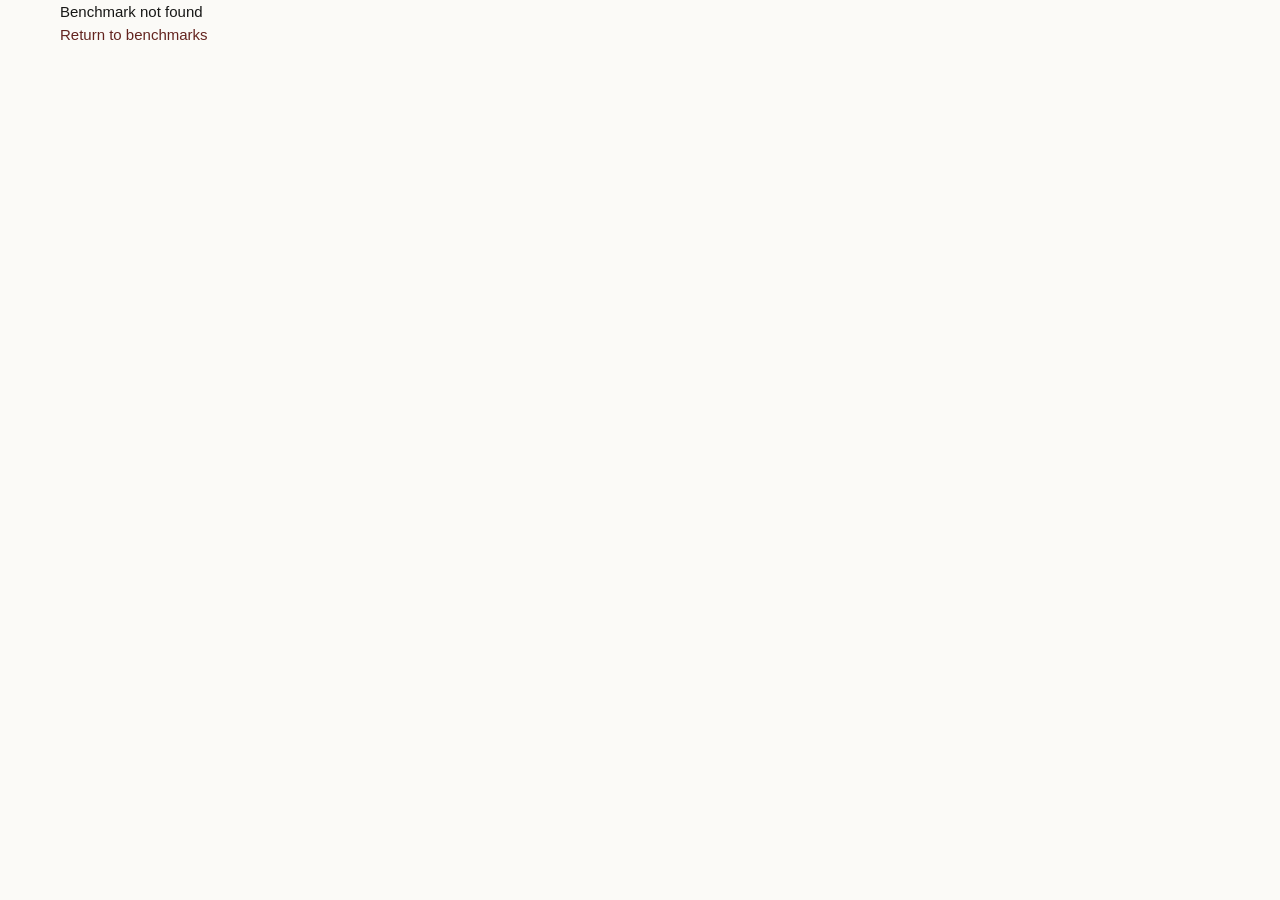
<file: index.html>
<!doctype html>
<html lang="en">
  <head>
    <meta charset="utf-8">
    <meta name="viewport" content="width=device-width, initial-scale=1">
    <title>VLM4Cluster — Vision-Language Clustering Benchmark</title>
    <meta name="description" content="A unified benchmark for image clustering across 20 datasets, 17 methods, and five vision-language model settings.">
    <meta name="referrer" content="strict-origin-when-cross-origin">
    <meta property="og:type" content="website">
    <meta property="og:title" content="VLM4Cluster">
    <meta property="og:description" content="Vision-Language Image Clustering Benchmark across 20 datasets and 17 methods.">
    <meta name="twitter:card" content="summary_large_image">
    <meta name="twitter:title" content="VLM4Cluster">
    <meta property="og:url" content="https://vlm4cluster.github.io/">
<meta property="og:image" content="https://vlm4cluster.github.io/og.png">
<meta name="twitter:image" content="https://vlm4cluster.github.io/og.png">
    <script type="module" crossorigin src="/assets/index-068a2719.js"></script>
    <link rel="stylesheet" crossorigin href="/assets/index-6d8fb3d6.css">
  </head>
  <body>
    <noscript>Enable JavaScript to explore the clustering benchmark results.</noscript>
    <div id="root"></div>
  </body>
</html>
</file>
<file: assets/index-6d8fb3d6.css>
/*! tailwindcss v4.2.1 | MIT License | https://tailwindcss.com */
@layer theme{:root,:host{--font-sans:ui-sans-serif, system-ui, sans-serif, "Apple Color Emoji", "Segoe UI Emoji", "Segoe UI Symbol", "Noto Color Emoji";--font-mono:ui-monospace, SFMono-Regular, Menlo, Monaco, Consolas, "Liberation Mono", "Courier New", monospace;--spacing:.25rem;--default-font-family:var(--font-sans);--default-mono-font-family:var(--font-mono)}}@layer base{*,:after,:before{box-sizing:border-box;border:0 solid;margin:0;padding:0}::backdrop{box-sizing:border-box;border:0 solid;margin:0;padding:0}::-webkit-file-upload-button{box-sizing:border-box;border:0 solid;margin:0;padding:0}::file-selector-button{box-sizing:border-box;border:0 solid;margin:0;padding:0}html,:host{-webkit-text-size-adjust:100%;-moz-tab-size:4;tab-size:4;line-height:1.5;font-family:var(--default-font-family,ui-sans-serif, system-ui, sans-serif, "Apple Color Emoji", "Segoe UI Emoji", "Segoe UI Symbol", "Noto Color Emoji");font-feature-settings:var(--default-font-feature-settings,normal);font-variation-settings:var(--default-font-variation-settings,normal);-webkit-tap-highlight-color:transparent}hr{height:0;color:inherit;border-top-width:1px}abbr:where([title]){-webkit-text-decoration:underline dotted;text-decoration:underline dotted}h1,h2,h3,h4,h5,h6{font-size:inherit;font-weight:inherit}a{color:inherit;-webkit-text-decoration:inherit;-webkit-text-decoration:inherit;-webkit-text-decoration:inherit;-webkit-text-decoration:inherit;text-decoration:inherit}b,strong{font-weight:bolder}code,kbd,samp,pre{font-family:var(--default-mono-font-family,ui-monospace, SFMono-Regular, Menlo, Monaco, Consolas, "Liberation Mono", "Courier New", monospace);font-feature-settings:var(--default-mono-font-feature-settings,normal);font-variation-settings:var(--default-mono-font-variation-settings,normal);font-size:1em}small{font-size:80%}sub,sup{vertical-align:baseline;font-size:75%;line-height:0;position:relative}sub{bottom:-.25em}sup{top:-.5em}table{text-indent:0;border-color:inherit;border-collapse:collapse}:-moz-focusring{outline:auto}progress{vertical-align:baseline}summary{display:list-item}ol,ul,menu{list-style:none}img,svg,video,canvas,audio,iframe,embed,object{vertical-align:middle;display:block}img,video{max-width:100%;height:auto}button,input,select,optgroup,textarea{font:inherit;font-feature-settings:inherit;font-variation-settings:inherit;letter-spacing:inherit;color:inherit;opacity:1;background-color:#0000;border-radius:0}::-webkit-file-upload-button{font:inherit;font-feature-settings:inherit;font-variation-settings:inherit;letter-spacing:inherit;color:inherit;opacity:1;background-color:#0000;border-radius:0}::file-selector-button{font:inherit;font-feature-settings:inherit;font-variation-settings:inherit;letter-spacing:inherit;color:inherit;opacity:1;background-color:#0000;border-radius:0}:where(select:-webkit-any([multiple],[size])) optgroup{font-weight:bolder}:where(select:is([multiple],[size])) optgroup{font-weight:bolder}:where(select:-webkit-any([multiple],[size])) optgroup option{padding-inline-start:20px}:where(select:is([multiple],[size])) optgroup option{padding-inline-start:20px}::-webkit-file-upload-button{margin-inline-end:4px}::file-selector-button{margin-inline-end:4px}::placeholder{opacity:1}@supports (not ((-webkit-appearance:-apple-pay-button))) or (contain-intrinsic-size:1px){::placeholder{color:currentColor}@supports (color:color-mix(in lab, red, red)){::placeholder{color:color-mix(in oklab, currentcolor 50%, transparent)}}}textarea{resize:vertical}::-webkit-search-decoration{-webkit-appearance:none}::-webkit-date-and-time-value{min-height:1lh;text-align:inherit}::-webkit-datetime-edit{display:inline-flex}::-webkit-datetime-edit-fields-wrapper{padding:0}::-webkit-datetime-edit{padding-block-start:0;padding-block-end:0}::-webkit-datetime-edit-year-field{padding-block-start:0;padding-block-end:0}::-webkit-datetime-edit-month-field{padding-block-start:0;padding-block-end:0}::-webkit-datetime-edit-day-field{padding-block-start:0;padding-block-end:0}::-webkit-datetime-edit-hour-field{padding-block-start:0;padding-block-end:0}::-webkit-datetime-edit-minute-field{padding-block-start:0;padding-block-end:0}::-webkit-datetime-edit-second-field{padding-block-start:0;padding-block-end:0}::-webkit-datetime-edit-millisecond-field{padding-block-start:0;padding-block-end:0}::-webkit-datetime-edit-meridiem-field{padding-block-start:0;padding-block-end:0}::-webkit-calendar-picker-indicator{line-height:1}:-moz-ui-invalid{box-shadow:none}button{-webkit-appearance:button;appearance:button}input:where([type=button],[type=reset],[type=submit]){-webkit-appearance:button;appearance:button}::-webkit-file-upload-button{-webkit-appearance:button;appearance:button}::file-selector-button{-webkit-appearance:button;appearance:button}::-webkit-inner-spin-button{height:auto}::-webkit-outer-spin-button{height:auto}[hidden]:where(:not([hidden=until-found])){display:none!important}}@layer components;@layer utilities{.sr-only{clip-path:inset(50%);white-space:nowrap;border-width:0;width:1px;height:1px;margin:-1px;padding:0;position:absolute;overflow:hidden}.absolute{position:absolute}.relative{position:relative}.static{position:static}.start:not(:-webkit-any(:lang(ae),:lang(ar),:lang(arc),:lang(bcc),:lang(bqi),:lang(ckb),:lang(dv),:lang(fa),:lang(glk),:lang(he),:lang(ku),:lang(mzn),:lang(nqo),:lang(pnb),:lang(ps),:lang(sd),:lang(ug),:lang(ur),:lang(yi))){left:var(--spacing)}.start:not(:is(:lang(ae),:lang(ar),:lang(arc),:lang(bcc),:lang(bqi),:lang(ckb),:lang(dv),:lang(fa),:lang(glk),:lang(he),:lang(ku),:lang(mzn),:lang(nqo),:lang(pnb),:lang(ps),:lang(sd),:lang(ug),:lang(ur),:lang(yi))){left:var(--spacing)}.start:-webkit-any(:lang(ae),:lang(ar),:lang(arc),:lang(bcc),:lang(bqi),:lang(ckb),:lang(dv),:lang(fa),:lang(glk),:lang(he),:lang(ku),:lang(mzn),:lang(nqo),:lang(pnb),:lang(ps),:lang(sd),:lang(ug),:lang(ur),:lang(yi)){right:var(--spacing)}.start:is(:lang(ae),:lang(ar),:lang(arc),:lang(bcc),:lang(bqi),:lang(ckb),:lang(dv),:lang(fa),:lang(glk),:lang(he),:lang(ku),:lang(mzn),:lang(nqo),:lang(pnb),:lang(ps),:lang(sd),:lang(ug),:lang(ur),:lang(yi)){right:var(--spacing)}.isolate{isolation:isolate}.table{display:table}}:root{--accent:#8b352f;--accent-dark:#64241f;--ink:#171716;--muted:#686662;--line:#d7d3cc;--line-dark:#aaa49b;--paper:#fbfaf7;--surface:#fff;--soft:#f1efea;--dark:#161513}*{box-sizing:border-box}html{scroll-behavior:smooth;scroll-padding-top:30px}body{background:var(--paper);color:var(--ink);-webkit-font-smoothing:antialiased;margin:0;font-family:Arial,Helvetica,sans-serif;font-size:15px;line-height:1.55}button,select,input{font:inherit}button,a,select,input,[tabindex="0"]{outline-color:var(--accent);outline-offset:3px}a{color:var(--accent-dark);text-underline-offset:3px}.site-shell{min-height:100vh}.page-width{width:min(1160px,100% - 48px);margin-left:auto;margin-right:auto}.skip-link{z-index:100;background:var(--surface);color:var(--ink);padding:8px 11px;position:fixed;top:10px;left:10px;transform:translateY(-170%)}.skip-link:focus{transform:translateY(0)}.sr-only{clip:rect(0, 0, 0, 0);white-space:nowrap;border:0;width:1px;height:1px;padding:0;position:absolute;overflow:hidden}.topbar{background:var(--dark);border-bottom:1px solid #2e2c28}.topbar-inner{justify-content:space-between;align-items:center;gap:28px;min-height:60px;display:flex}.brand{color:#f7f5ef;font-family:Georgia,Times New Roman,serif;font-size:19px;font-weight:400;text-decoration:none}.brand span{font-family:Arial,Helvetica,sans-serif;font-weight:800}.nav-links{align-items:center;gap:28px;display:flex}.nav-links a{color:#ccc8c0;letter-spacing:.02em;font-size:12px;text-decoration:none}.nav-links a:hover{color:#fff}.task-header,.dataset-header{padding-top:48px}.breadcrumb{color:#77736c;letter-spacing:.08em;text-transform:uppercase;flex-wrap:wrap;gap:8px;margin-bottom:27px;font-family:Menlo,Monaco,Consolas,monospace;font-size:10px;display:flex}.breadcrumb a{color:#4f4c47}.eyebrow,.section-kicker{color:var(--accent);letter-spacing:.13em;text-transform:uppercase;margin:0 0 10px;font-family:Menlo,Monaco,Consolas,monospace;font-size:10px;font-weight:700}.task-header h1,.dataset-header h1{letter-spacing:-.045em;max-width:980px;margin:0;font-family:Georgia,Times New Roman,serif;font-size:clamp(2.8rem,5vw,4.35rem);font-weight:400;line-height:.98}.dataset-header h1{font-size:clamp(3rem,5.5vw,4.6rem)}.task-description,.dataset-description{color:#373532;max-width:850px;margin:20px 0 0;font-family:Georgia,Times New Roman,serif;font-size:16px;line-height:1.7}.task-meta{border-top:1px solid var(--line-dark);border-bottom:1px solid var(--line-dark);color:var(--muted);letter-spacing:.06em;text-transform:uppercase;flex-wrap:wrap;gap:12px 30px;margin-top:23px;padding:15px 0;font-family:Menlo,Monaco,Consolas,monospace;font-size:10px;display:flex}.task-meta strong{color:var(--ink);font-size:12px}.project-links{flex-wrap:wrap;gap:22px;margin-top:20px;font-size:13px;font-weight:700;display:flex}.page-rule{background:var(--line-dark);border:0;height:1px;margin:43px 0}.section-heading-row,.leaderboard-heading{grid-template-columns:minmax(0,1fr) minmax(280px,460px);align-items:end;gap:40px;display:grid}.section-heading-row h2,.leaderboard-heading h2,.protocol-section h2,.paper-section h2{margin:0;font-family:Georgia,Times New Roman,serif;font-size:31px;font-weight:400;line-height:1.2}.section-heading-row h2 span{color:var(--muted);font-family:Menlo,Monaco,Consolas,monospace;font-size:12px;font-weight:400}.section-heading-row>p,.leaderboard-heading>p{color:var(--muted);margin:0;font-size:13px}.directory-controls{border-top:1px solid var(--line);border-bottom:1px solid var(--line);grid-template-columns:1fr 1fr 1fr;gap:18px;margin-top:28px;padding:17px 0;display:grid}.control-block{flex-direction:column;gap:6px;min-width:0;display:flex}.wide-control{grid-column:1/-1}.control-block label,.control-label,.setup-selector>span,.view-switcher>div>span{color:#595650;letter-spacing:.08em;text-transform:uppercase;font-family:Menlo,Monaco,Consolas,monospace;font-size:9px;font-weight:700}.control-block select,.control-block input,.detail-controls select,.detail-controls input{background:var(--surface);height:38px;color:var(--ink);border:1px solid #bdb8b0;border-radius:0;font-size:13px}.control-block select,.detail-controls select{padding:0 31px 0 10px}.control-block input,.detail-controls input{padding:0 10px}.compact-tabs,.metric-tabs{flex-wrap:wrap;gap:6px;display:flex}.compact-tabs button,.metric-tabs button,.view-switcher button{background:var(--surface);color:#4a4742;cursor:pointer;border:1px solid #bcb7af;border-radius:0;min-height:36px;padding:7px 11px;font-size:11px}.compact-tabs button:hover,.metric-tabs button:hover,.view-switcher button:hover{color:var(--ink);border-color:#6c6861}.compact-tabs button.active,.metric-tabs button.active,.view-switcher button.active{border-color:var(--dark);background:var(--dark);color:#fff}.compact-tabs small{color:#a68f8b;font-size:9px}.metric-control{justify-self:end}.data-note{border-left:3px solid var(--accent);color:#644942;background:#f6efeb;margin:18px 0;padding:9px 12px;font-size:11px}.setup-status-note{color:var(--muted);background:#faf9f6;border:1px solid #d7d2ca;margin:-8px 0 18px;padding:10px 12px;font-size:11px}.setup-status-note strong{color:var(--ink)}.experiment-settings{color:var(--muted);margin:0 0 18px;font-size:12px}.experiment-settings summary{width:-moz-fit-content;width:fit-content;color:var(--ink);cursor:pointer}.experiment-settings p{margin:8px 0 0}.empty-panel{border:1px solid var(--line);background:var(--surface);min-height:112px;color:var(--muted);align-items:center;gap:8px;padding:28px;display:flex}.empty-panel strong{color:var(--ink)}.table-scroll{border:1px solid var(--line);background:var(--surface);overflow-x:auto}.table-scroll:focus-visible{box-shadow:0 0 0 3px #8b352f2e}.benchmark-directory table,.results-table{border-collapse:collapse;width:100%;min-width:900px;font-size:13px}.benchmark-directory th,.benchmark-directory td,.results-table th,.results-table td{vertical-align:middle;border-bottom:1px solid #dedad3;border-right:1px solid #e5e1da;padding:12px 14px}.benchmark-directory th:last-child,.benchmark-directory td:last-child,.results-table th:last-child,.results-table td:last-child{border-right:0}.benchmark-directory tbody tr:last-child td,.results-table tbody tr:last-child td{border-bottom:0}.benchmark-directory thead th,.results-table thead th{color:#37342f;letter-spacing:.07em;text-align:left;text-transform:uppercase;background:#eae7e1;font-family:Menlo,Monaco,Consolas,monospace;font-size:9px;font-weight:700}.benchmark-directory tbody tr:hover,.results-table tbody tr:hover{background:#f6f3ee}.benchmark-directory td:first-child{min-width:185px}.benchmark-name{color:var(--accent-dark);font-family:Georgia,Times New Roman,serif;font-size:17px;font-weight:700;text-decoration:none;display:block}.benchmark-name:hover{text-decoration:underline}.benchmark-directory td small{color:#8a867e;margin-top:2px;font-family:Menlo,Monaco,Consolas,monospace;font-size:9px;display:block}.numeric{white-space:nowrap;text-align:center!important}.score-cell{color:var(--ink);font-variant-numeric:tabular-nums;font-weight:700}.reported-method em{color:var(--accent);text-transform:uppercase;margin-left:4px;font-size:9px;font-style:normal;font-weight:700}.pending-value,.pending-label{color:#77736c}.action-column{min-width:150px}.action-column a{font-size:11px;font-weight:700;text-decoration:none}.action-column a:hover{text-decoration:underline}.no-results{color:var(--muted);text-align:center;margin:0;padding:25px}.evaluation-list{border-top:1px solid var(--line-dark);margin-top:24px}.evaluation-list>a{border-bottom:1px solid var(--line);color:var(--ink);grid-template-columns:42px minmax(0,1fr) auto;align-items:center;gap:18px;padding:18px 4px;text-decoration:none;display:grid}.evaluation-list>a:hover{background:#f4f1ec}.evaluation-index{color:var(--accent);font-family:Menlo,Monaco,Consolas,monospace;font-size:10px}.evaluation-list strong,.evaluation-list small{display:block}.evaluation-list strong{font-family:Georgia,Times New Roman,serif;font-size:17px}.evaluation-list small{color:var(--muted);margin-top:2px;font-size:11px}.protocol-section{grid-template-columns:minmax(220px,.7fr) minmax(0,1.3fr);gap:50px;display:grid}.protocol-copy>p{color:#45423e;max-width:720px;margin:0}.protocol-copy dl{border-top:1px solid var(--line-dark);margin:23px 0 0}.protocol-copy dl div{border-bottom:1px solid var(--line);grid-template-columns:90px minmax(0,1fr);gap:20px;padding:10px 0;display:grid}.protocol-copy dt{font-family:Menlo,Monaco,Consolas,monospace;font-size:11px;font-weight:700}.protocol-copy dd{color:var(--muted);margin:0;font-size:13px}.paper-section{padding-bottom:60px}.paper-section>p:not(.section-kicker){max-width:780px;color:var(--muted)}.paper-section pre{border:1px solid var(--line);background:var(--soft);color:#5e5a54;max-width:820px;margin:18px 0 0;padding:14px 16px;font-family:Menlo,Monaco,Consolas,monospace;font-size:11px;overflow-x:auto}.dataset-leaderboard{padding-bottom:8px}.view-switcher{border-top:1px solid var(--line);border-bottom:1px solid var(--line);gap:10px;margin-top:28px;padding:13px 0;display:grid}.view-switcher>div{flex-wrap:wrap;align-items:center;gap:6px;display:flex}.view-switcher>div>span{width:178px}.setup-selector{grid-template-columns:164px minmax(0,1fr);align-items:start;gap:14px;margin-top:18px;display:grid}.comparison-selector{border-top:1px solid var(--line);border-bottom:1px solid var(--line);gap:12px;margin-top:18px;padding:14px 0;display:grid}.comparison-selector>div{flex-wrap:wrap;align-items:center;gap:8px;display:flex}.comparison-selector>div>span:first-child{color:#595650;letter-spacing:.08em;text-transform:uppercase;width:164px;font-family:Menlo,Monaco,Consolas,monospace;font-size:9px;font-weight:700}.comparison-selector strong{background:var(--surface);border:1px solid #bcb7af;padding:7px 10px;font-size:11px}.setup-selector>span{padding-top:11px}.leaderboard-summary{border:1px solid var(--line);background:var(--soft);color:var(--muted);flex-wrap:wrap;gap:10px 28px;margin-top:19px;padding:11px 13px;font-size:11px;display:flex}.leaderboard-summary strong{color:var(--ink)}.detail-controls{flex-wrap:wrap;gap:18px;margin:18px 0 12px;display:flex}.detail-controls label{color:#595650;letter-spacing:.08em;text-transform:uppercase;flex-direction:column;gap:5px;min-width:220px;font-family:Menlo,Monaco,Consolas,monospace;font-size:9px;font-weight:700;display:flex}.results-table-wrap{margin-bottom:40px}.results-table .rank-cell{text-align:center;width:66px}.results-table .method-name{color:var(--accent-dark);font-family:Georgia,Times New Roman,serif;font-size:15px;font-weight:700}.results-table th button{min-width:44px;min-height:32px;color:inherit;cursor:pointer;font-family:inherit;font-size:inherit;font-weight:inherit;letter-spacing:inherit;text-transform:inherit;background:0 0;border:0;padding:6px 8px}.comparison-table{min-width:760px}.delta-cell{font-weight:700}.delta-cell.positive{color:#27613c}.delta-cell.negative{color:#8b352f}.results-table th button.active{color:var(--accent-dark);text-decoration:underline;-webkit-text-decoration-color:var(--accent);-webkit-text-decoration-color:var(--accent);-webkit-text-decoration-color:var(--accent);text-decoration-color:var(--accent);text-underline-offset:4px;text-decoration-thickness:2px}.recorded-label,.pending-label{text-transform:uppercase;font-family:Menlo,Monaco,Consolas,monospace;font-size:9px;font-weight:700}.recorded-label{color:var(--accent)}.dataset-navigation{border-top:1px solid var(--line-dark);border-bottom:1px solid var(--line-dark);grid-template-columns:repeat(3,1fr);margin:18px 0 60px;display:grid}.dataset-navigation a{border-right:1px solid var(--line);min-height:90px;color:var(--ink);flex-direction:column;justify-content:center;padding:15px 20px;text-decoration:none;display:flex}.dataset-navigation a:last-child{text-align:right;border-right:0}.dataset-navigation a:nth-child(2){text-align:center}.dataset-navigation a:hover{background:#f2efe9}.dataset-navigation span{color:var(--muted);letter-spacing:.07em;text-transform:uppercase;font-family:Menlo,Monaco,Consolas,monospace;font-size:9px}.dataset-navigation strong{margin-top:5px;font-family:Georgia,Times New Roman,serif;font-size:15px}.site-footer{background:var(--dark);color:#bdb9b0;border-top:1px solid #2e2c28}.footer-inner{justify-content:space-between;align-items:center;gap:20px;min-height:65px;font-size:10px;display:flex}.footer-inner span:first-child{color:#fff;font-weight:700}@media (max-width:820px){.task-header,.dataset-header{padding-top:45px}.section-heading-row,.leaderboard-heading,.protocol-section{grid-template-columns:1fr;gap:16px}.directory-controls{grid-template-columns:1fr 1fr}.metric-control{justify-self:stretch}.view-switcher>div>span{width:100%;margin-bottom:2px}.setup-selector{grid-template-columns:1fr;gap:5px}.comparison-selector>div>span:first-child{width:100%}.dataset-navigation{grid-template-columns:1fr}.dataset-navigation a{border-right:0;border-bottom:1px solid var(--line);min-height:72px;text-align:left!important}.dataset-navigation a:last-child{border-bottom:0}}@media (max-width:600px){.page-width{width:min(100% - 28px,1160px)}.topbar-inner{flex-direction:column;justify-content:center;align-items:flex-start;gap:7px;min-height:78px;padding-top:9px;padding-bottom:9px}.nav-links{gap:20px;width:100%;overflow-x:auto}.nav-links a{flex:none}.breadcrumb{margin-bottom:26px}.task-header h1,.dataset-header h1{font-size:clamp(2.75rem,14vw,4rem)}.task-description,.dataset-description{font-size:16px}.page-rule{margin:40px 0}.directory-controls{grid-template-columns:1fr}.wide-control{grid-column:auto}.control-block select,.control-block input,.detail-controls label,.detail-controls select,.detail-controls input{width:100%}.benchmark-directory th:nth-child(2),.benchmark-directory td:nth-child(2),.benchmark-directory th:nth-child(3),.benchmark-directory td:nth-child(3){display:none}.benchmark-directory table{min-width:650px}.results-table{min-width:720px}.footer-inner{flex-direction:column;justify-content:center;align-items:flex-start;gap:2px;min-height:76px}}@media (prefers-reduced-motion:reduce){html{scroll-behavior:auto}}

.paper-section .paper-title{max-width:820px;margin:20px 0 8px;color:var(--ink);font-family:Georgia,Times New Roman,serif;font-size:clamp(20px,2.3vw,27px);font-weight:400;line-height:1.35}
.paper-section .paper-authors{max-width:820px;margin:0 0 14px;line-height:1.6}
.paper-section .paper-links{display:flex;flex-wrap:wrap;gap:18px;margin:0 0 20px;font-size:13px;font-weight:700}
.paper-section .paper-cite-note{margin:24px 0 0;font-size:13px}
.paper-section pre{line-height:1.55}
</file>
